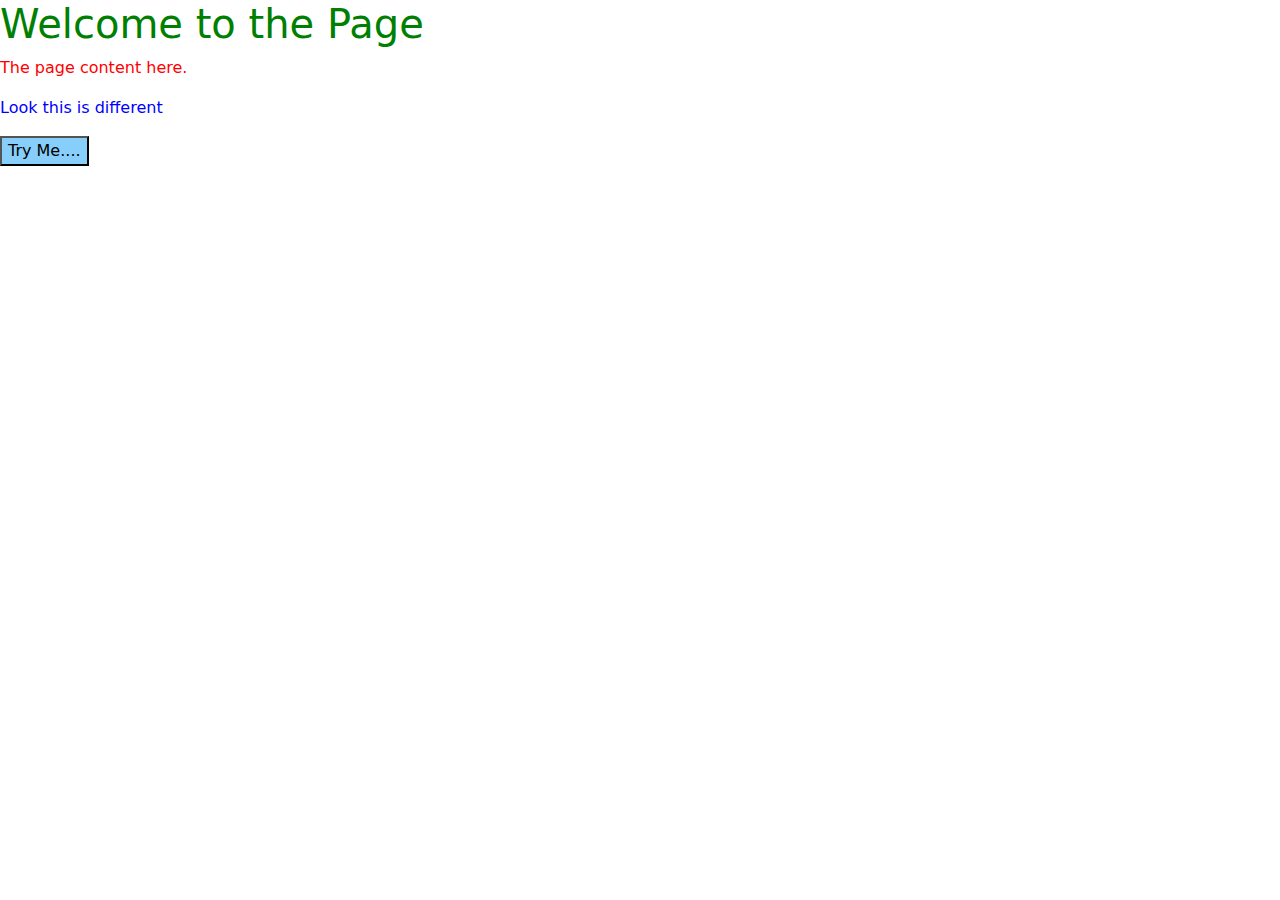
<file: index.html>
<!DOCTYPE html>
<html lang="en">
  <head>
    <meta charset="UTF-8" />
    <meta name="viewport" content="width=device-width, initial-scale=1.0" />
    <link
      href="https://cdn.jsdelivr.net/npm/bootstrap@5.3.3/dist/css/bootstrap.min.css"
      rel="stylesheet"
      integrity="sha384-QWTKZyjpPEjISv5WaRU9OFeRpok6YctnYmDr5pNlyT2bRjXh0JMhjY6hW+ALEwIH"
      crossorigin="anonymous"
    />
    <link rel="stylesheet" href="./styles.css" />
    <title>4 - Frameworks</title>
  </head>
  <body>
    <section id="demo_1">
      <h1>Welcome to the Page</h1>
      <p>The page <span>content</span> here.</p>
      <p class="class-example">Look this is different</p>
      <button>Try Me....</button>
    </section>
    <!-- <section id="demo_2">
      <div class="flex-container">
        <div>1</div>
        <div>2</div>
        <div>3</div>
        <div>4</div>
        <div>5</div>
        <div>6</div>
        <div>7</div>
        <div>8</div>
        <div>9</div>
      </div>
    </section>
    <section id="demo_3">
      <div class="container bg-primary"><h2>Hello Class</h2></div>
      <div class="container-fluid bg-primary"><h2>Hello Class</h2></div>
      <div class="container-fluid bg-primary">
        <div class="col-1 bg-secondary">
          <h2>Hello Class</h2>
        </div>
      </div>
    </section>
    <section id="demo_4">
      <div class="container-fluid bg-primary">
        <div class="row">
          <div class="col-12 col-md-4 bg-secondary">
            <h2>Col 1</h2>
          </div>
          <div class="col-12 col-md-6 bg-secondary">
            <h2>Col 2</h2>
          </div>
        </div>
      </div>
    </section>
    <section id="demo_5">
      <div class="mt-5 p-2 bg-warning">Demo 5</div>
    </section>
    <section id="demo_6">
      <div class="accordion" id="accordionExample">
        <div class="accordion-item">
          <h2 class="accordion-header">
            <button
              class="accordion-button"
              type="button"
              data-bs-toggle="collapse"
              data-bs-target="#collapseOne"
              aria-expanded="true"
              aria-controls="collapseOne"
            >
              Accordion Item #1
            </button>
          </h2>
          <div
            id="collapseOne"
            class="accordion-collapse collapse show"
            data-bs-parent="#accordionExample"
          >
            <div class="accordion-body">
              <strong>This is the first item's accordion body.</strong> It is
              shown by default, until the collapse plugin adds the appropriate
              classes that we use to style each element. These classes control
              the overall appearance, as well as the showing and hiding via CSS
              transitions. You can modify any of this with custom CSS or
              overriding our default variables. It's also worth noting that just
              about any HTML can go within the <code>.accordion-body</code>,
              though the transition does limit overflow.
            </div>
          </div>
        </div>
        <div class="accordion-item">
          <h2 class="accordion-header">
            <button
              class="accordion-button collapsed"
              type="button"
              data-bs-toggle="collapse"
              data-bs-target="#collapseTwo"
              aria-expanded="false"
              aria-controls="collapseTwo"
            >
              Accordion Item #2
            </button>
          </h2>
          <div
            id="collapseTwo"
            class="accordion-collapse collapse"
            data-bs-parent="#accordionExample"
          >
            <div class="accordion-body">
              <strong>This is the second item's accordion body.</strong> It is
              hidden by default, until the collapse plugin adds the appropriate
              classes that we use to style each element. These classes control
              the overall appearance, as well as the showing and hiding via CSS
              transitions. You can modify any of this with custom CSS or
              overriding our default variables. It's also worth noting that just
              about any HTML can go within the <code>.accordion-body</code>,
              though the transition does limit overflow.
            </div>
          </div>
        </div>
        <div class="accordion-item">
          <h2 class="accordion-header">
            <button
              class="accordion-button collapsed"
              type="button"
              data-bs-toggle="collapse"
              data-bs-target="#collapseThree"
              aria-expanded="false"
              aria-controls="collapseThree"
            >
              Accordion Item #3
            </button>
          </h2>
          <div
            id="collapseThree"
            class="accordion-collapse collapse"
            data-bs-parent="#accordionExample"
          >
            <div class="accordion-body">
              <strong>This is the third item's accordion body.</strong> It is
              hidden by default, until the collapse plugin adds the appropriate
              classes that we use to style each element. These classes control
              the overall appearance, as well as the showing and hiding via CSS
              transitions. You can modify any of this with custom CSS or
              overriding our default variables. It's also worth noting that just
              about any HTML can go within the <code>.accordion-body</code>,
              though the transition does limit overflow.
            </div>
          </div>
        </div>
      </div>
      <script
        src="https://cdn.jsdelivr.net/npm/bootstrap@5.3.3/dist/js/bootstrap.bundle.min.js"
        integrity="sha384-YvpcrYf0tY3lHB60NNkmXc5s9fDVZLESaAA55NDzOxhy9GkcIdslK1eN7N6jIeHz"
        crossorigin="anonymous"
      ></script>
    </section> -->
  </body>
</html>
</file>
<file: styles.css>
/* Demo 1 */
/* Examples of targeting tags */
p {
  color: red;
}

h1 {
  color: green;
}

button {
  background-color: lightskyblue;
}

button:hover {
  background-color: bisque;
  cursor: pointer;
}

/* example of targting a class */
.class-example {
  color: blue;
}

/* example of targetting an ID */
#id-example {
  background: grey;
}

/* Demo 2 */
/* Demostrate Flex = direction, spacing, aligning, wrapping, gap(remove margin) */
/* Demostrate Grid =  control position, take up space, gap(remove margin) */
.flex-container {
  display: flex;
  background-color: DodgerBlue;
  height: 200px;
  margin-top: 50px;
}

.flex-container > div {
  display: flex;
  justify-content: center;
  align-items: center;
  background-color: #f1f1f1;
  margin: 10px;
  padding: 50px;
  font-size: 30px;
}
</file>
